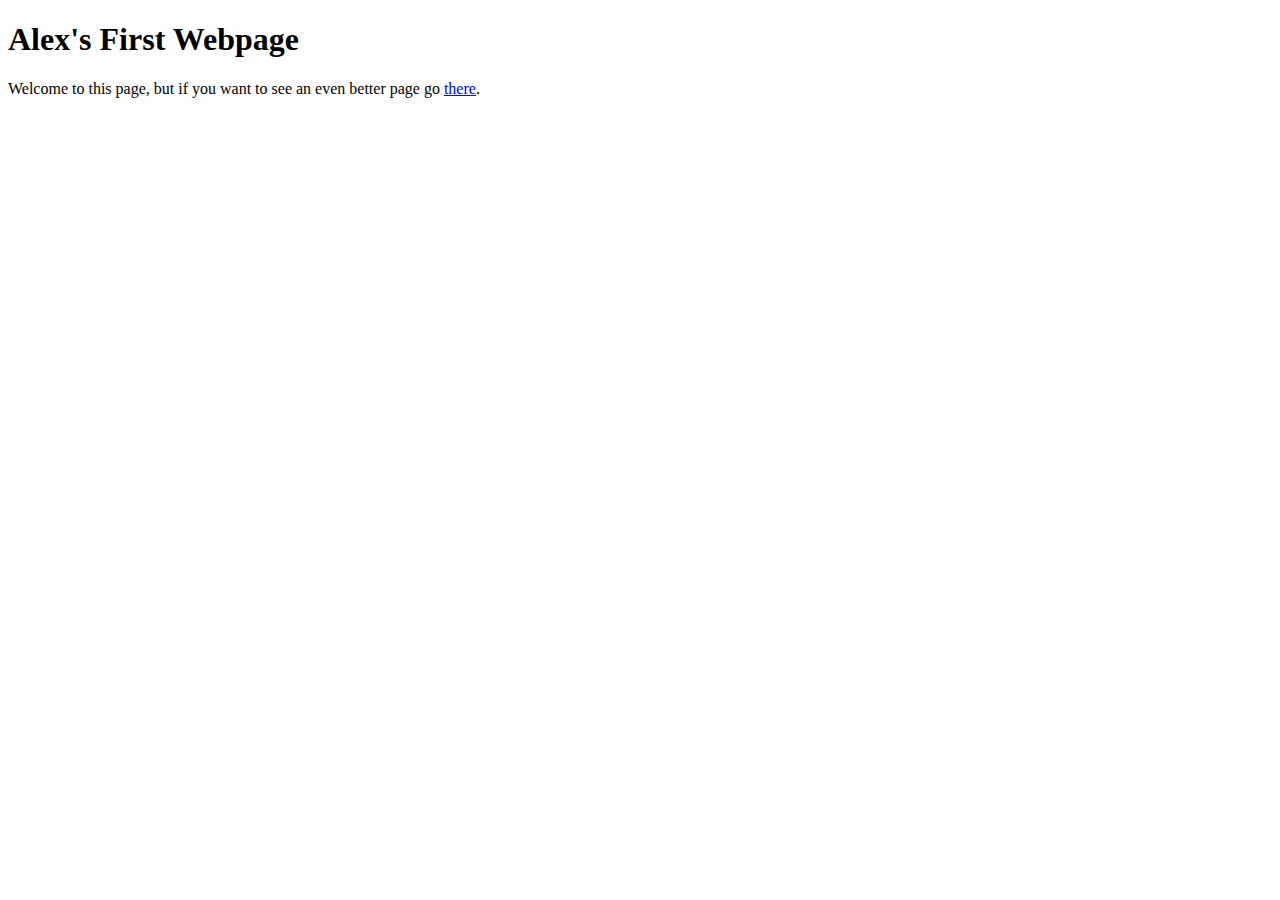
<file: my_first_website/index.html>
<!DOCTYPE html>
<html lang="en">
<head>
    <meta charset="UTF-8">
    <meta name="viewport" content="width=device-width, initial-scale=1.0">
    <title>Document</title>
</head>
<body>
    <h1>Alex's First Webpage</h1>
    <p>Welcome to this page, but if you want to see an even better page go 
        <a href="https://bgm.tv">there</a>.</p>
</body>
</html>
</file>
